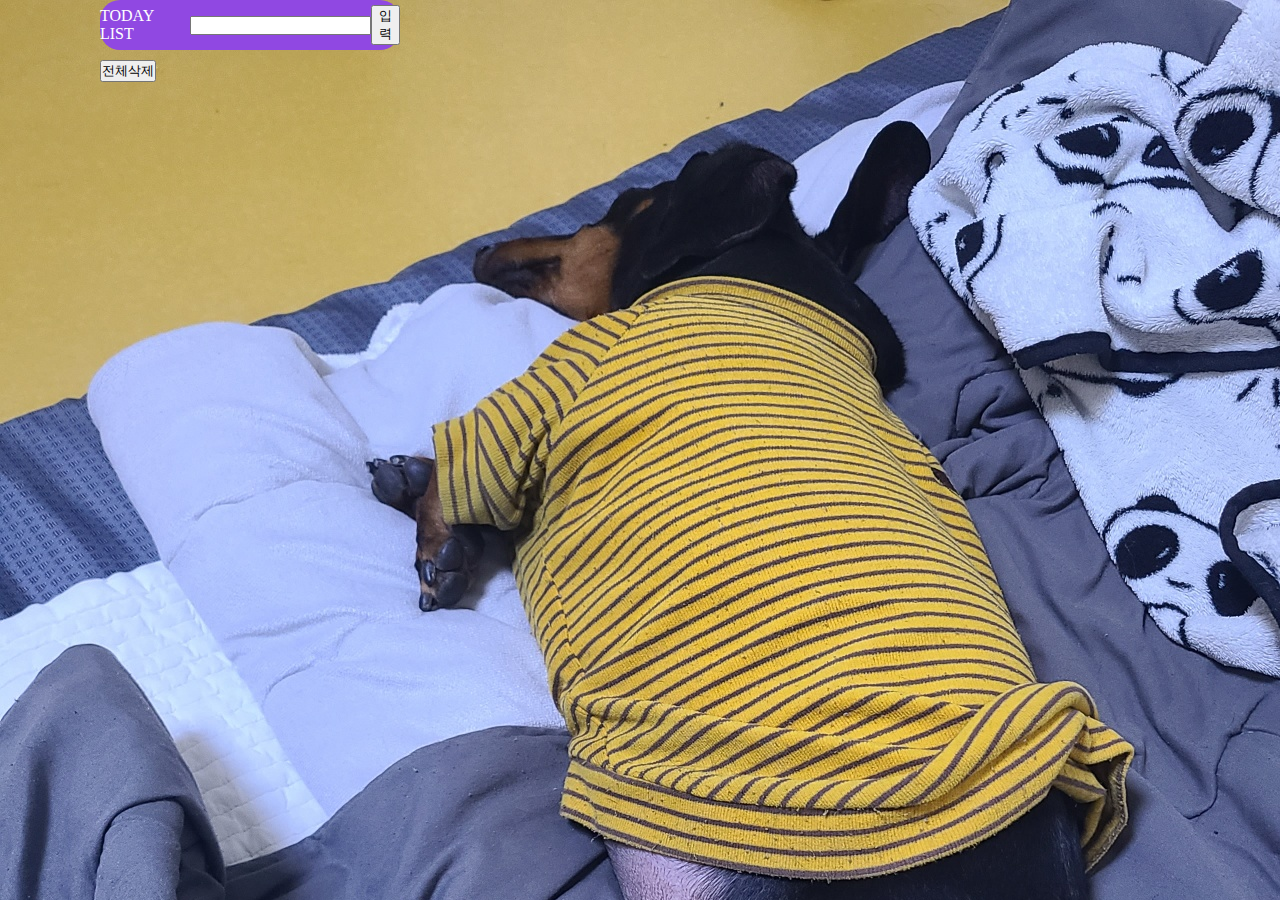
<file: index.html>
<!DOCTYPE html>
<html lang="ko">
<head>
    <meta charset="UTF-8">
    <meta http-equiv="X-UA-Compatible" content="IE=edge">
    <meta name="viewport" content="width=device-width, initial-scale=1.0">
    <title>Document</title>
    <link rel="stylesheet" href="css/reset.css">
    <link rel="stylesheet" href="css/style.css">
    <link rel="stylesheet" href="https://cdnjs.cloudflare.com/ajax/libs/font-awesome/6.3.0/css/all.min.css" integrity="sha512-SzlrxWUlpfuzQ+pcUCosxcglQRNAq/DZjVsC0lE40xsADsfeQoEypE+enwcOiGjk/bSuGGKHEyjSoQ1zVisanQ==" crossorigin="anonymous" referrerpolicy="no-referrer" />
    
</head>

<body>
    <!-- 내가 쓸 아이콘. -->
    <!-- <i class="fa-regular fa-magnifying-glass-plus"></i> 돋보기모양. -->

    <!-- <i class="fa-solid fa-trash-can"></i>
   <i class="fa-sharp fa-solid fa-hammer"></i>
   <i class="fa-solid fa-square-check"></i> --> 

    <div class="Wrap">
        <div class="inpWrap">
            <p>TODAY LIST</p>
            <input type="hidden" class="num">
            <input type="text" class="inp">
            <button class="btn_input">입력</i></button>
            <button class="btn_modi">수정</button>
        </div>
        
        <div class="listView">
            <div class="a1listView"><ul></ul></div>
            <button class="btnAllDel" onclick="listAllDell()">전체삭제</button>
        </div>
    </div>


    <script>
        let listData = []  
        const inpElem = document.querySelector(".inp");
        const btnIpElem = document.querySelector(".btn_input");
        const numElem = document.querySelector(".num");
        const btnMoElem = document.querySelector(".btn_modi");
        const listElem = document.querySelector(".listView ul");

        // 입력 
        btnIpElem.addEventListener("click",function(){

            let value = {todo:inpElem.value,done:false}
            
            if(inpElem.value != ""){
                listData.push(value);

                // localStorage insert
                let valueData = JSON.stringify(listData)
                localStorage.setItem("todoData",valueData)

                viewData();
                inpElem.value = ""
            }else{
                alert("오늘의 할일을 입력하세요");
                inpElem.focus()
            }
            
        })

        // 수정 
        btnMoElem.addEventListener("click",function(){
            listData[numElem.value].todo = inpElem.value;
            listData[numElem.value].done = false;
            inpElem.value = ""
            btnIpElem.style.display = "inline-block";
            btnMoElem.style.display = "none";

            // localStorage get
            let valueData = JSON.stringify(listData)
            localStorage.setItem("todoData",valueData)
            
            viewData()
        })



        function viewData(){
            if(localStorage.length>0){
                let localData = localStorage.getItem("todoData");
                listData = JSON.parse(localData)
            }

            let viewList = "";
            listData.forEach(function(item,index){
                console.log(item.todo)

                if(item.done == true){
                    viewList += `<li class="item done">${listData[index].todo}`
                }else{
                    viewList += `<li class="item">${item.todo}`
                }
                viewList += `<div class="icon">
                            <a href="javascript:void(0)" onclick="itemDel(${index})"><i class="fa-solid fa-trash-can"></i></a>
                            <a href="javascript:void(0)" onclick="modi('${item.todo}',${index})"><i class="fa-sharp fa-solid fa-hammer"></i></a>
                            <a href="javascript:void(0)" onclick="done(${index})" class="han"><i class="fa-solid fa-square-check"></i></a>
                            </div></li>`
               
            })

            listElem.innerHTML = viewList;

            // for(let i=0;i<listData.length;i++){
            //     console.log(listData[i].todo)
            // console.log(i)
ll
            // }
        }
        viewData();

        function itemDel(index){
            listData.splice(index,1)

            // localStorage  insert
            let valueData = JSON.stringify(listData)
            localStorage.setItem("todoData",valueData)

            btnIpElem.style.display = "inline-block";
            btnMoElem.style.display = "none";
            viewData()
        }

        function done(index){
            console.log(index)
            
            listData[index].done = !listData[index].done;

            // localStorage  insert 
            let valueData = JSON.stringify(listData)
            localStorage.setItem("todoData",valueData)

            viewData()
        }
        function modi(todo,index){
            console.log(todo+index)
            inpElem.value = todo;
            numElem.value = index;
            btnIpElem.style.display = "none";
            btnMoElem.style.display = "inline-block";
        }

        function listAllDell(){
            listData =[];

            // localStorage  insert 
            let valueData = JSON.stringify(listData)
            localStorage.setItem("todoData",valueData)

            btnIpElem.style.display = "inline-block";
            btnMoElem.style.display = "none";
            viewData()
        }

    </script>
</body>

</html>
</file>
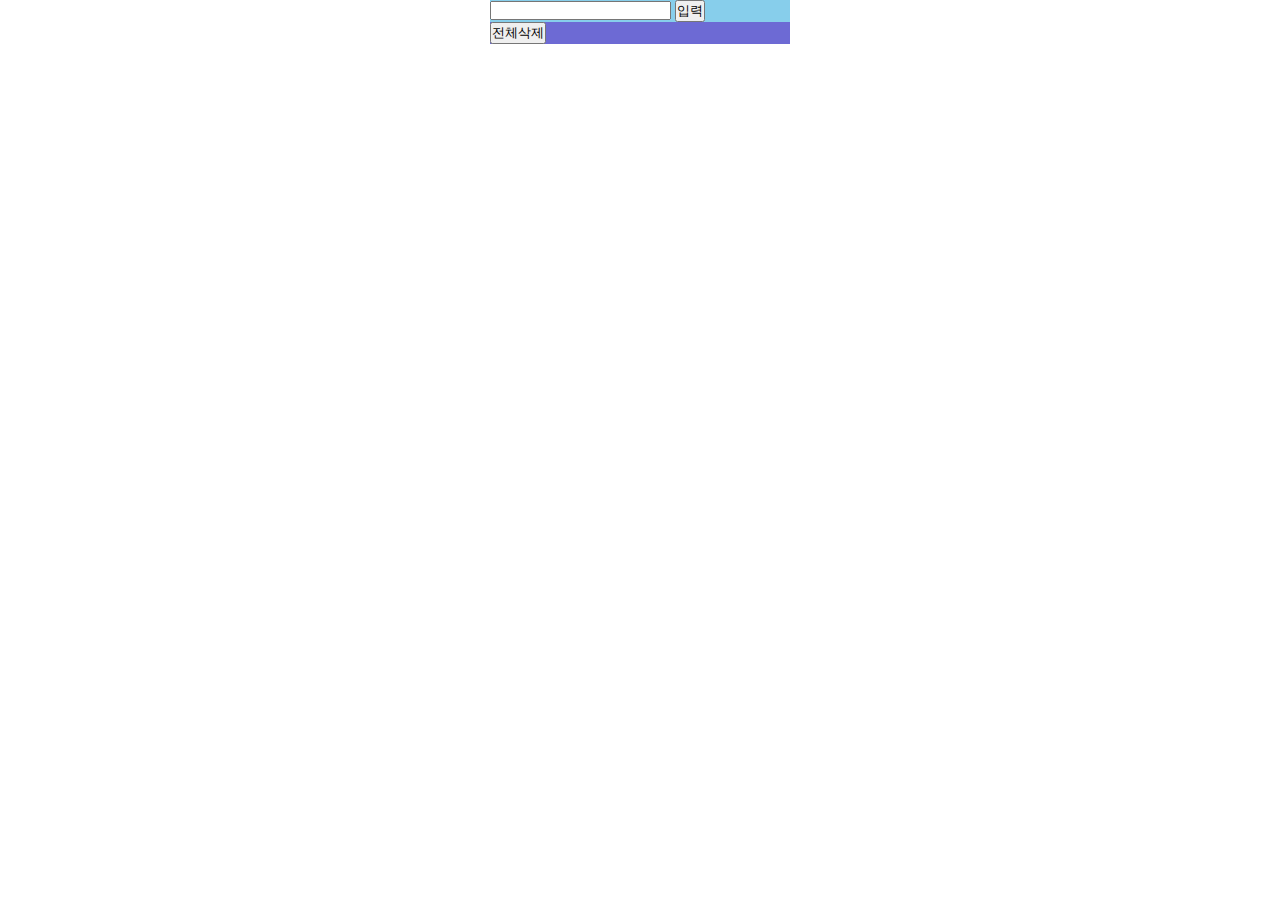
<file: index.html.html>
<!DOCTYPE html>
<html lang="ko">

<head>
    <meta charset="UTF-8">
    <meta http-equiv="X-UA-Compatible" content="IE=edge">
    <meta name="viewport" content="width=device-width, initial-scale=1.0">
    <title>Document</title>
    <link rel="stylesheet" href="../css/reset.css">
    <link rel="stylesheet" href="https://cdnjs.cloudflare.com/ajax/libs/font-awesome/6.3.0/css/all.min.css" integrity="sha512-SzlrxWUlpfuzQ+pcUCosxcglQRNAq/DZjVsC0lE40xsADsfeQoEypE+enwcOiGjk/bSuGGKHEyjSoQ1zVisanQ==" crossorigin="anonymous" referrerpolicy="no-referrer" />
    <style>
        .btn_modi{
            display: none;
        }

        .inpWrap,.listView{
            width: 300px;
            margin: 0 auto;
        }

        .inpWrap{background: skyblue;}
        .listView{background: rgb(109, 106, 212);}

        .listView ul li{
            display: flex; 
            padding: 5px 10px;
        }

        .listView ul li .list{
            display: flex; 
            align-items: center; 
            padding-left: 10px;
        }
        .icon a{
            color: white;
        }

        .listView ul li .icon{
            margin-left: auto;
            background: #000;
            padding: 5px 10px;
            border-radius: 5px;
            font-size: 12px;
            gap: 10px;
        }  /* 외우기. 아이템이 2개일때 벌어지는것. 다시 물어보기.*/

        /* asdas */
        .listView ul li .icon a{color: white;}

        .item.done{background: black;}
    </style>
</head>

<body>
    <!-- <i class="fa-solid fa-trash-can"></i>
    <i class="fa-solid fa-hammer"></i>
    <i class="fa-solid fa-square-check"></i> -->

    <div class="inpWrap">
        <input type="hidden" class="num">
        <input type="text" class="inp">
        <button class="btn_input">입력</button>
        <button class="btn_modi">수정</button>
    </div>

    <div class="listView">
        <ul></ul>
        <button class="btnAllDel" onclick="listAllDel()">전체삭제</button>
    </div>

    <script>
        let listData = [
            // {todo:"안승용 바보멍청이",done:false},
            // {todo:"슬기님 완전 천재",done:false},
            // {todo:"이레님 차세대 에이스",done:false}
        ]

        const inpElem = document.querySelector(".inp")
        const btnIpElem = document.querySelector(".btn_input")
        const numElem = document.querySelector(".num")
        const btnMoElem = document.querySelector(".btn_modi")
        const listElem = document.querySelector(".listView ul")
        // const btnAllElem = document.querySelector(".btnAllDel")

        // 입력

        btnIpElem.addEventListener("click", function(){

            let value = {"todo":inpElem.value,"done":false}

            if(inpElem.value != ""){
                listData.push(value)

                let valueData = JSON.stringify(listData)
                localStorage.setItem("todoData",valueData)

                viewData()
                inpElem.value = ""
            }else{
                alert("오늘의 할일을 입력하시오.")
                inpElem.focus()
            }

        })

        //수정
        btnMoElem.addEventListener("click",function(){
            listData[numElem.value].todo = inpElem.value
            listData[numElem.value].done = false
            inpElem.value = ""
            btnIpElem.style.display = "inline-block"
            btnMoElem.style.display = "none"

            // localStorage get
            let valueData = JSON.stringify(listData)
            localStorage.setItem("todoData",valueData)

            viewData()
        })

        function viewData(){
            if(localStorage.length>0){
                let localData = localStorage.getItem("todoData")
                listData = JSON.prase(localData)
            }

            let viewList = "";
            listData.forEach(function(item,index){
                console.log(item.todo)

                if(item.done == true){
                    viewList += `<li class="item done">${listData[index].todo}`
                }else{
                    viewList += `<li class="item">${item.todo}`
                }
                viewList += `<div class = "icon">
                            <a href = "javascripte:voide(0)" onclick ="itemDel(${index})"><i class="fa-solid fa-trash-can"></i></a>
                            <a href = "javascripte:voide(0)" onclick ="modi('${item.todo}',${index})"><i class="fa-solid fa-hammer"></i></a>
                            <a href = "javascripte:voide(0)" onclick ="done(${index})"><i class="fa-solid fa-square-check"></i></a>
                            </div></li>`

            })
            listElem.innerHTML = viewList

            // for(let i=0 ; i<listData.length ; i++){
            //     console.log(listData[i].done)
            // }
        }
        viewData()

        function itemDel(index){
            listData.splice(index,1)
            viewData()
        }

        function done(index){
            console.log(index)
            // if(listData[index].done == true){
            //     listData[index].done = false
            // }else{
            //     listData[index].done = true
            // }

            listData[index].done = !listData[index].done;
            viewData()
                //!는 not을 의미.   오른쪽 항은 true false만 이용.
        }

        function listAllDel (){
            listData = []
            viewData()
        }

        // btnAllElem.addEventListener("click",function(){
        //     listData = []
        //     viewData()
        // })

        function modi(todo,index){
            console.log(todo+index)
            inpElem.value = todo
            numElem.value = index
            btnIpElem.style.display = "none"
            btnMoElem.style.display = "inline-block"
        }
    </script>
</body>

</html>
</file>
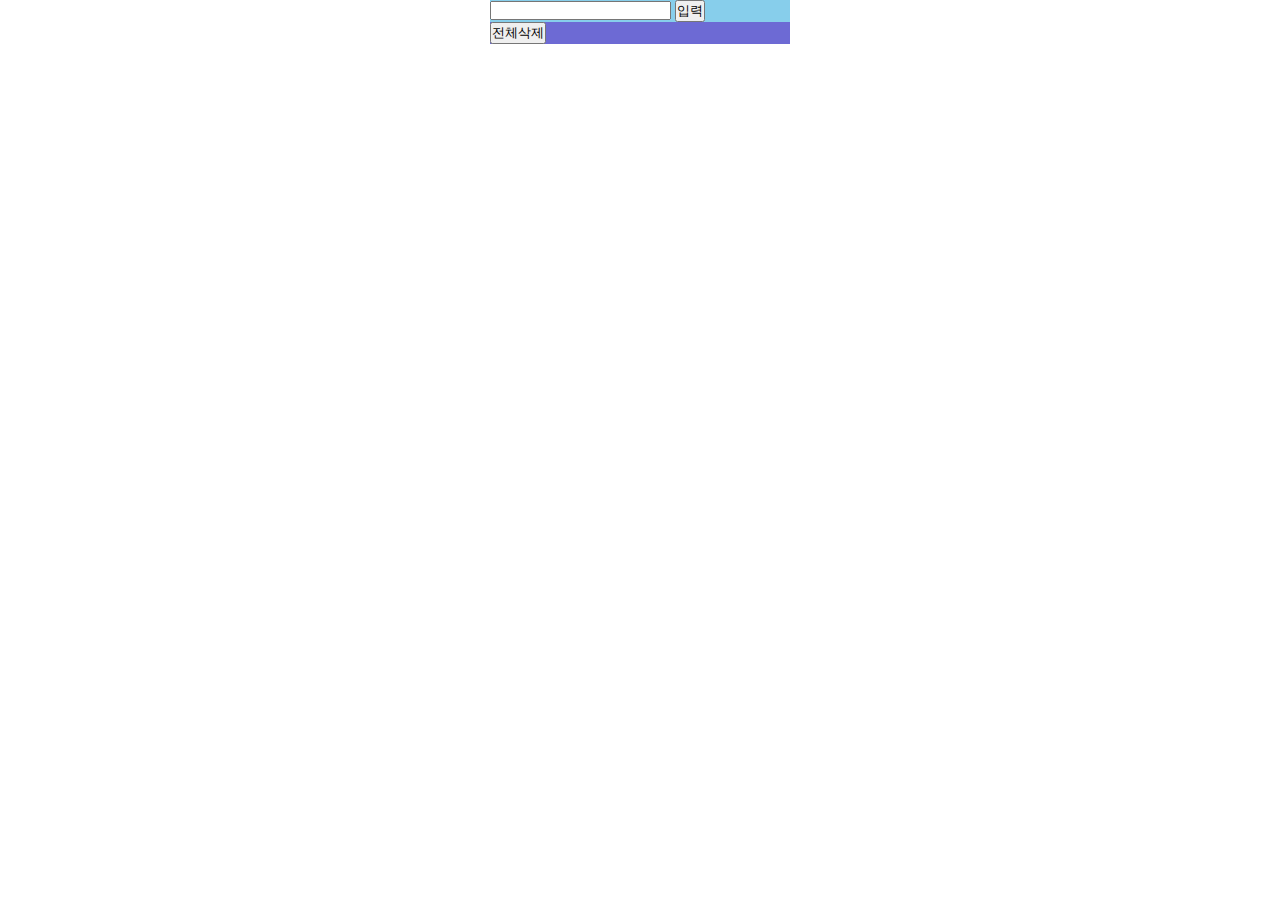
<file: indexme.html>
<!DOCTYPE html>
<html lang="ko">

<head>
    <meta charset="UTF-8">
    <meta http-equiv="X-UA-Compatible" content="IE=edge">
    <meta name="viewport" content="width=device-width, initial-scale=1.0">
    <title>Document</title>
    <link rel="stylesheet" href="../css/reset.css">
    <link rel="stylesheet" href="https://cdnjs.cloudflare.com/ajax/libs/font-awesome/6.3.0/css/all.min.css" integrity="sha512-SzlrxWUlpfuzQ+pcUCosxcglQRNAq/DZjVsC0lE40xsADsfeQoEypE+enwcOiGjk/bSuGGKHEyjSoQ1zVisanQ==" crossorigin="anonymous" referrerpolicy="no-referrer" />
    <style>
        .btn_modi{
            display: none;
        }

        .inpWrap,.listView{
            width: 300px;
            margin: 0 auto;
        }

        .inpWrap{background: skyblue;}
        .listView{background: rgb(109, 106, 212);}

        .listView ul li{
            display: flex; 
            padding: 5px 10px;
        }

        .listView ul li .list{
            display: flex; 
            align-items: center; 
            padding-left: 10px;
        }
        .icon a{
            color: white;
        }

        .listView ul li .icon{
            margin-left: auto;
            background: #000;
            padding: 5px 10px;
            border-radius: 5px;
            font-size: 12px;
            gap: 10px;
        }  /* 외우기. 아이템이 2개일때 벌어지는것. 다시 물어보기.*/

        /* asdas */
        .listView ul li .icon a{color: white;}

        .item.done{background: black;}
    </style>
</head>

<body>
    <!-- <i class="fa-solid fa-trash-can"></i>
    <i class="fa-solid fa-hammer"></i>
    <i class="fa-solid fa-square-check"></i> -->

    <div class="inpWrap">
        <input type="hidden" class="num">
        <input type="text" class="inp">
        <button class="btn_input">입력</button>
        <button class="btn_modi">수정</button>
    </div>

    <div class="listView">
        <ul></ul>
        <button class="btnAllDel" onclick="listAllDel()">전체삭제</button>
    </div>

    <script>
        let listData = [
            // {todo:"안승용 바보멍청이",done:false},
            // {todo:"슬기님 완전 천재",done:false},
            // {todo:"이레님 차세대 에이스",done:false}
        ]

        const inpElem = document.querySelector(".inp")
        const btnIpElem = document.querySelector(".btn_input")
        const numElem = document.querySelector(".num")
        const btnMoElem = document.querySelector(".btn_modi")
        const listElem = document.querySelector(".listView ul")
        // const btnAllElem = document.querySelector(".btnAllDel")

        // 입력

        btnIpElem.addEventListener("click", function(){

            let value = {"todo":inpElem.value,"done":false}

            if(inpElem.value != ""){
                listData.push(value)

                let valueData = JSON.stringify(listData)
                localStorage.setItem("todoData",valueData)

                viewData()
                inpElem.value = ""
            }else{
                alert("오늘의 할일을 입력하시오.")
                inpElem.focus()
            }

        })

        //수정
        btnMoElem.addEventListener("click",function(){
            listData[numElem.value].todo = inpElem.value
            listData[numElem.value].done = false
            inpElem.value = ""
            btnIpElem.style.display = "inline-block"
            btnMoElem.style.display = "none"

            // localStorage get
            let valueData = JSON.stringify(listData)
            localStorage.setItem("todoData",valueData)

            viewData()
        })

        function viewData(){
            if(localStorage.length>0){
                let localData = localStorage.getItem("todoData")
                listData = JSON.prase(localData)
            }

            let viewList = "";
            listData.forEach(function(item,index){
                console.log(item.todo)

                if(item.done == true){
                    viewList += `<li class="item done">${listData[index].todo}`
                }else{
                    viewList += `<li class="item">${item.todo}`
                }
                viewList += `<div class = "icon">
                            <a href = "javascripte:voide(0)" onclick ="itemDel(${index})"><i class="fa-solid fa-trash-can"></i></a>
                            <a href = "javascripte:voide(0)" onclick ="modi('${item.todo}',${index})"><i class="fa-solid fa-hammer"></i></a>
                            <a href = "javascripte:voide(0)" onclick ="done(${index})"><i class="fa-solid fa-square-check"></i></a>
                            </div></li>`

            })
            listElem.innerHTML = viewList

            // for(let i=0 ; i<listData.length ; i++){
            //     console.log(listData[i].done)
            // }
        }
        viewData()

        function itemDel(index){
            listData.splice(index,1)

            // localStorage insert
            let valueData = JSON.stringify(listData)
            localStorage.setItem("todoData",valueData)

            viewData()
        }

        function done(index){
            console.log(index)
            // if(listData[index].done == true){
            //     listData[index].done = false
            // }else{
            //     listData[index].done = true
            // }

            listData[index].done = !listData[index].done;

            //localStorage insert
            let valueData = JSON.stringfy(listData)
            localStorage.setItem("todoData",valueData)

            viewData()
                //!는 not을 의미.   오른쪽 항은 true false만 이용.
        }

        

        // btnAllElem.addEventListener("click",function(){
        //     listData = []
        //     viewData()
        // })

        function modi(todo,index){
            console.log(todo+index)
            inpElem.value = todo
            numElem.value = index
            btnIpElem.style.display = "none"
            btnMoElem.style.display = "inline-block"
        }

        function listAllDel (){
            listData = []

            //localStorage insert
            let valueData = JSON.stringify(listData)
            localStorage.setItem("todoData",valueData)
            
            viewData()
        }
    </script>
</body>

</html>
</file>
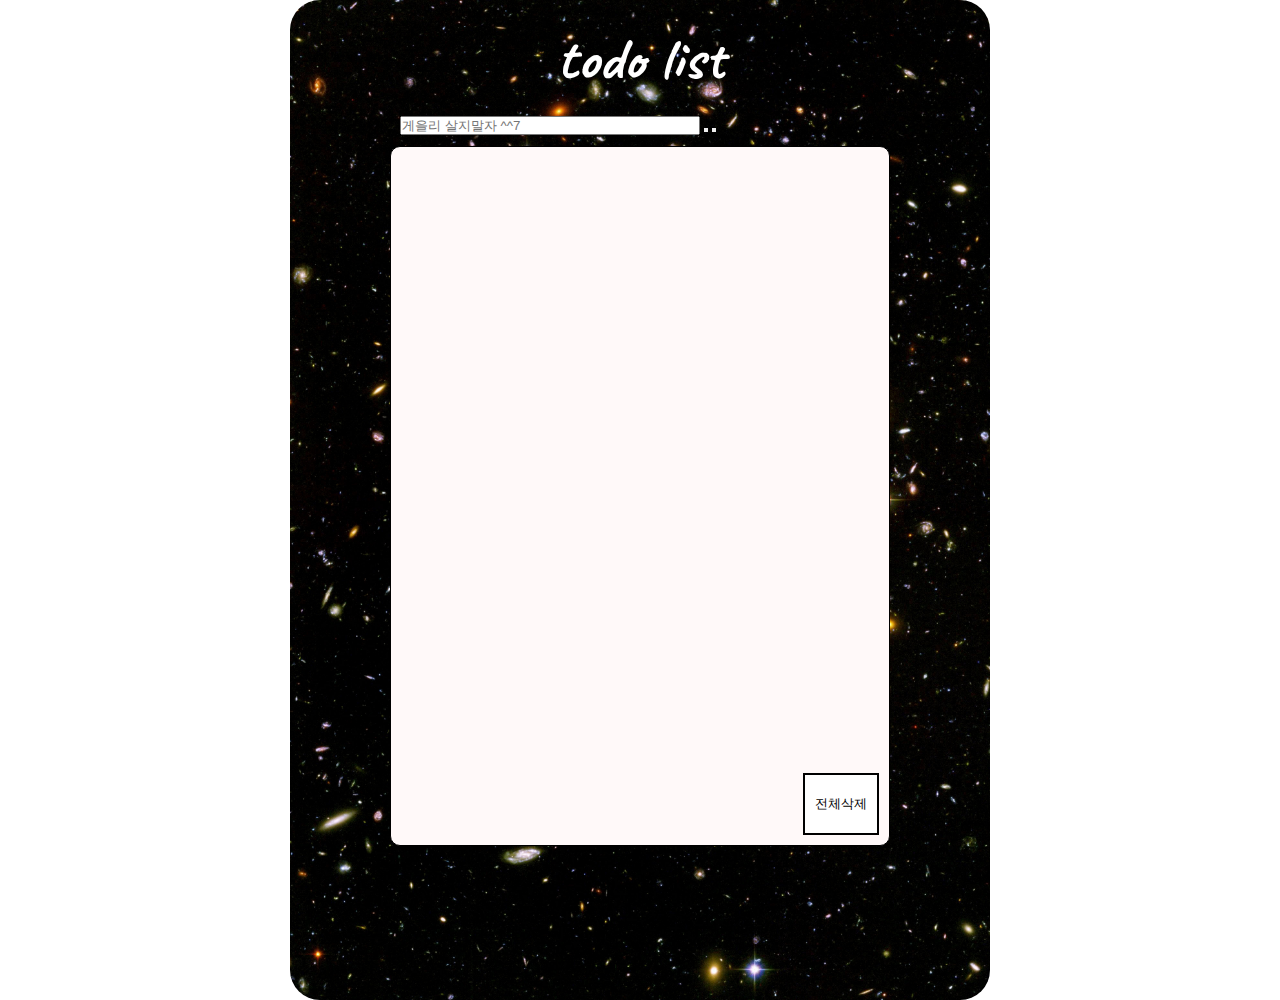
<file: todotestup.html>
<!DOCTYPE html>
<html lang="ko">

<head>
    <meta charset="UTF-8">
    <meta http-equiv="X-UA-Compatible" content="IE=edge">
    <meta name="viewport" content="width=device-width, initial-scale=1.0">
    <title>Document</title>

    <link rel="stylesheet" href="../css/reset.css">
    <link rel="stylesheet" href="css/style2.css">
    <link rel="stylesheet" href="https://cdnjs.cloudflare.com/ajax/libs/font-awesome/6.3.0/css/all.min.css"
        integrity="sha512-SzlrxWUlpfuzQ+pcUCosxcglQRNAq/DZjVsC0lE40xsADsfeQoEypE+enwcOiGjk/bSuGGKHEyjSoQ1zVisanQ=="
        crossorigin="anonymous" referrerpolicy="no-referrer" />
    <link rel="preconnect" href="https://fonts.googleapis.com">
    <link rel="preconnect" href="https://fonts.gstatic.com" crossorigin>
    <link href="https://fonts.googleapis.com/css2?family=Caveat:wght@400;500;600;700&family=Climate+Crisis&display=swap"
        rel="stylesheet">
    

<body>
    <!-- <i class="fa-solid fa-trash-can"></i>
    <i class="fa-solid fa-hammer"></i>
    <i class="fa-solid fa-square-check"></i> -->

    <div class="bgWrap" style="background-image :url(포리/universe02.jpg)">
        <div class="tList">
            <h1>todo list</h1>
        </div>
        <div class="inpWrap">
            <input type="hidden" class="num">
            <input type="text" class="inp" placeholder="게을리 살지말자 ^^7">
            <button class="btn_input">
                <i class="fa-solid fa-arrow-right"></i>
            </button>
            <button class="btn_modi">
                <i class="fa-solid fa-screwdriver-wrench"></i>
            </button>
        </div>

        <div class="listView">
            <ul></ul>
            <button class="btnAllDel" onclick="listAllDel()">전체삭제<i class="fa-solid fa-trash-can"></i></button>
        </div>
    </div>

    <script>
        let listData = [
            // { todo: "안승용 바보멍청이", done: false },
            // { todo: "슬기님 완전 천재", done: false },
            // { todo: "이레님 차세대 에이스", done: false },

        ]

        const inpElem = document.querySelector(".inp")
        const btnIpElem = document.querySelector(".btn_input")
        const numElem = document.querySelector(".num")
        const btnMoElem = document.querySelector(".btn_modi")
        const listElem = document.querySelector(".listView ul")

        // 입력

        btnIpElem.addEventListener("click", function () {

            let value = { "todo": inpElem.value, "done": false }

            if (inpElem.value != "") {
                listData.push(value)

                let valueData = JSON.stringify(listData)
                localStorage.setItem("todoData", valueData)

                viewData()
                inpElem.value = ""
            } else {
                alert("오늘의 할일을 입력하시오.")
                inpElem.focus()
            }

        })

        //수정
        btnMoElem.addEventListener("click", function () {
            listData[numElem.value].todo = inpElem.value
            listData[numElem.value].done = false
            inpElem.value = ""
            btnIpElem.style.display = "inline-block"
            btnMoElem.style.display = "none"

            // localStorage get
            let valueData = JSON.stringify(listData)
            localStorage.setItem("todoData", valueData)

            viewData()
        })

        function viewData() {
            if (localStorage.length > 0) {
                let localData = localStorage.getItem("todoData")
                listData = JSON.parse(localData)
            }

            let viewList = "";
            listData.forEach(function (item, index) {
                console.log(item.todo)

                if (item.done == true) {
                    viewList += `<li class="item done">${listData[index].todo}`
                } else {
                    viewList += `<li class="item">${item.todo}`
                }
                viewList += `<div class = "icon">
                            <a href = "javascripte:voide(0)" onclick ="itemDel(${index})"><i class="fa-solid fa-trash-can"></i></a>
                            <a href = "javascripte:voide(0)" onclick ="modi('${item.todo}',${index})"><i class="fa-solid fa-hammer"></i></a>
                            <a href = "javascripte:voide(0)" onclick ="done(${index})"><i class="fa-solid fa-square-check"></i></a>
                            </div></li>`

            })
            listElem.innerHTML = viewList

        }
        viewData()

        function itemDel(index) {
            listData.splice(index, 1)
            let valueData = JSON.stringify(listData)
            localStorage.setItem("todoData", valueData)
            btnMoElem.style.display = "none";
            btnIpElem.style.display = "inline-block";
            viewData()
        }

        function done(index) {
            console.log(index)
            listData[index].done = !listData[index].done;
            let valueData = JSON.stringify(listData)
            localStorage.setItem("todoData", valueData)

            viewData()
        }

        function listAllDel() {
            listData = []
            let valueData = JSON.stringify(listData)
            localStorage.setItem("todoData", valueData)
            btnMoElem.style.display = "none";
            btnIpElem.style.display = "inline-block";
            viewData()
        }

        function modi(todo, index) {
            console.log(todo + index)
            inpElem.value = todo
            numElem.value = index
            btnIpElem.style.display = "none"
            btnMoElem.style.display = "inline-block"
        }

        
    </script>
</body>

</html>
</file>
<file: css/style.css>
html{
    background-image: url(../포리/pori2.jpg);
}

.Wrap{
    width: 500px;
    height: 700px;
}

.inpWrap, .listView {
    width: 300px;
    margin: 0 auto;
}

.inpWrap {
    height: 50px;
    display: flex;
    justify-content: center;
    align-items: center;
    background: rgb(144, 72, 226);
    color: white;
    border-radius: 20px;
    margin-bottom: 10px;
}

.a1listView{
    background-color: gold;
}

.a1listView ul li{
    background: rgb(214, 106, 106);
    border-radius: 20px;
    margin-bottom: 5px;
}

.btn_modi {
    display: none;
}

.listView {

}


.listView ul li{
    display: flex;
    padding: 10px 10px;
}
.listView ul li .list{display: flex;align-items: center;padding-left: 10px;}
.listView ul li .icon{
    margin-left: auto;
    background: #000;
    padding: 5px 10px;
    border-radius: 5px;
    font-size: 12px;
    display: flex;
    gap:10px;
}
.listView ul li .icon a{color:white}

.item.done{background: rgb(109, 219, 238);}
</file>
<file: css/style2.css>
.bgWrap {
    width: 700px;
    height: 1000px;
    margin: 0 auto;
    border-radius: 30px;
    background-repeat: no-repeat;
    background-size: cover;
    padding: 10px 10px;
}

.bgWrap .tList {
    display: flex;
    justify-content: center;
    align-items: center;
    padding: 20px 10px;
    text-align: center;
    color: white;
    border-radius: 50px;
    padding: 10px;
    font-family: 'Caveat', cursive;
    font-weight: bold;
    font-size: 30px;
}

/* inp */
.inpWrap,
.listView {
    width: 500px;
    margin: 0 auto;
}

.inp{width: 300px;}
.inpWrap {
    height: 30px;
    padding: 10px 10px;
    margin-bottom: 10px;
}


.inpWrap .btn_input,
.btn_modi {
    right: 0;
}

.listView {
    height: 700px;
    border-radius: 10px;
    padding: 10px 10px;
    background-color: #fff9f9;
    position: relative;
    border: 1px solid #000;
    
}

.listView .btnAllDel {
    position: absolute;
    bottom: 10px;
    padding: 20px 10px;
    background: white;
    border: 2px solid #000;
    display: block;
    right: 10px;
    
}

.listView ul li {
    display: flex;
    padding: 5px 10px;
    text-align: center;
    justify-content: center;
    align-items: center;
}

.listView ul li .list {
    display: flex;
    align-items: center;
    padding-left: 10px;
}

.icon a {
    color: white;
}

.listView ul li .icon {
    margin-left: auto;
    background: white;
    padding: 5px 10px;
    border-radius: 5px;
    font-size: 20px;
    gap: 10px;
}

.listView ul li .icon a {
    color: rgb(0, 0, 0);
}

.item.done {
    background: rgb(221, 64, 174);
}
</file>
